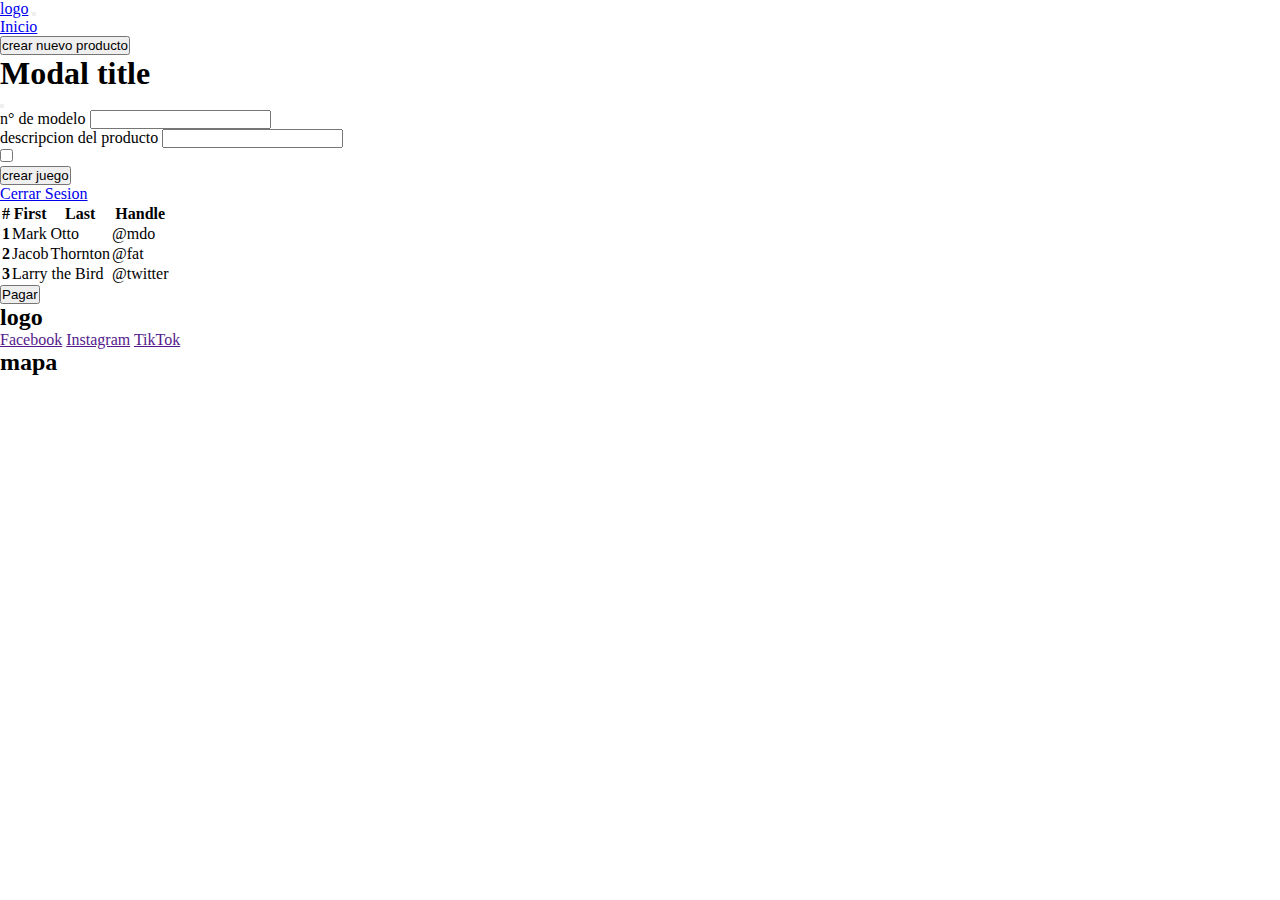
<file: html/admin.html>
<!DOCTYPE html>
<html lang="en">

<head>
    <meta charset="UTF-8">
    <meta http-equiv="X-UA-Compatible" content="IE=edge">
    <meta name="viewport" content="width=device-width, initial-scale=1.0">
    <link href="https://cdn.jsdelivr.net/npm/bootstrap@5.3.0-alpha2/dist/css/bootstrap.min.css" rel="stylesheet"
        integrity="sha384-aFq/bzH65dt+w6FI2ooMVUpc+21e0SRygnTpmBvdBgSdnuTN7QbdgL+OapgHtvPp" crossorigin="anonymous">
    <link rel="stylesheet" href="../css/style.css">
    <title>Document</title>
</head>

<body>
    <header>
        <nav class="navbar navbar-expand-lg bg-body-lg theme bg-info-subtle">
            <div class="container-fluid">
                <a class="navbar-brand" href="./admin.html">logo</a>
                <button class="navbar-toggler" type="button" data-bs-toggle="collapse"
                    data-bs-target="#navbarSupportedContent" aria-controls="navbarSupportedContent"
                    aria-expanded="false" aria-label="Toggle navigation">
                    <span class="navbar-toggler-icon bg-info-subtle"></span>
                </button>
                <div class="collapse navbar-collapse justify-content-around" id="navbarSupportedContent">
                    <ul class="navbar-nav me-4 mb-2 mb-lg-0">
                        <li class="nav-item">
                            <a class="nav-link active" aria-current="page" href="./admin.html">Inicio</a>
                        </li>
                       <!-- Button trigger modal -->
<button type="button" class="btn btn-dark" data-bs-toggle="modal" data-bs-target="#exampleModal">
   crear nuevo producto
  </button>
  
  <!-- Modal -->
  <div class="modal fade" id="exampleModal" tabindex="-1" aria-labelledby="exampleModalLabel" aria-hidden="true">
    <div class="modal-dialog">
      <div class="modal-content">
        <div class="modal-header">
          <h1 class="modal-title fs-5" id="exampleModalLabel">Modal title</h1>
          <button type="button" class="btn-dark" data-bs-dismiss="modal" aria-label="Close"></button>
        </div>
        <div class="modal-body">
            <form>
                <div class="mb-3">
                  <label for="exampleInputEmail1" class="form-label">n° de modelo</label>
                  <input type="text" class="form-control" id="exampleInputEmail1" aria-describedby="emailHelp">
                  <div id="emailHelp" class="form-text"></div>
                </div>
                <div class="mb-3">
                  <label for="exampleInputPassword1" class="form-label">descripcion del producto</label>
                  <input type="text" class="form-control" id="exampleInputPassword1">
                </div>
                <div class="mb-3 form-check">
                  <input type="checkbox" class="form-check-input" id="exampleCheck1">
                </div>
                <button type="submit" class="btn btn-dark">crear juego</button>
              </form>
      </div>
    </div>
  </div>
                    </ul>
                    <div class="d-flex">
                        <a href="../index.html"class="nav-link mx-3">Cerrar Sesion</a>
                    </div>
                </div>
            </div>
        </nav>
    </header>
    <main>
        <table class="table">
            <thead>
              <tr>
                <th scope="col">#</th>
                <th scope="col">First</th>
                <th scope="col">Last</th>
                <th scope="col">Handle</th>
              </tr>
            </thead>
            <tbody>
              <tr>
                <th scope="row">1</th>
                <td>Mark</td>
                <td>Otto</td>
                <td>@mdo</td>
              </tr>
              <tr>
                <th scope="row">2</th>
                <td>Jacob</td>
                <td>Thornton</td>
                <td>@fat</td>
              </tr>
              <tr>
                <th scope="row">3</th>
                <td colspan="2">Larry the Bird</td>
                <td>@twitter</td>
              </tr>
            </tbody>
          </table>

          <button class="btn btn-outline-primary">Pagar</button>
    </main>

   <footer class="py-5 bg-dark mt-5">
    <div class="container">
        <div class="row text-center">
            <div class="col-sm-12 col-md-4 my-5">
             <h2 class="text-white">logo</h2>
            </div>
            <div class="col-sm-12 col-md-4 my-5">
                <a href="">Facebook</a>
                <a href="">Instagram</a>
                <a href="">TikTok</a>
            </div>
            <div class="col-sm-12 col-md-4 my-5">
             <h2 class="text-white">mapa</h2>
            </div>
        </div>
    </div>
   </footer>

















    <script src="https://cdn.jsdelivr.net/npm/bootstrap@5.3.0-alpha2/dist/js/bootstrap.bundle.min.js"
        integrity="sha384-qKXV1j0HvMUeCBQ+QVp7JcfGl760yU08IQ+GpUo5hlbpg51QRiuqHAJz8+BrxE/N"
        crossorigin="anonymous"></script>
</body>

</html>
</file>
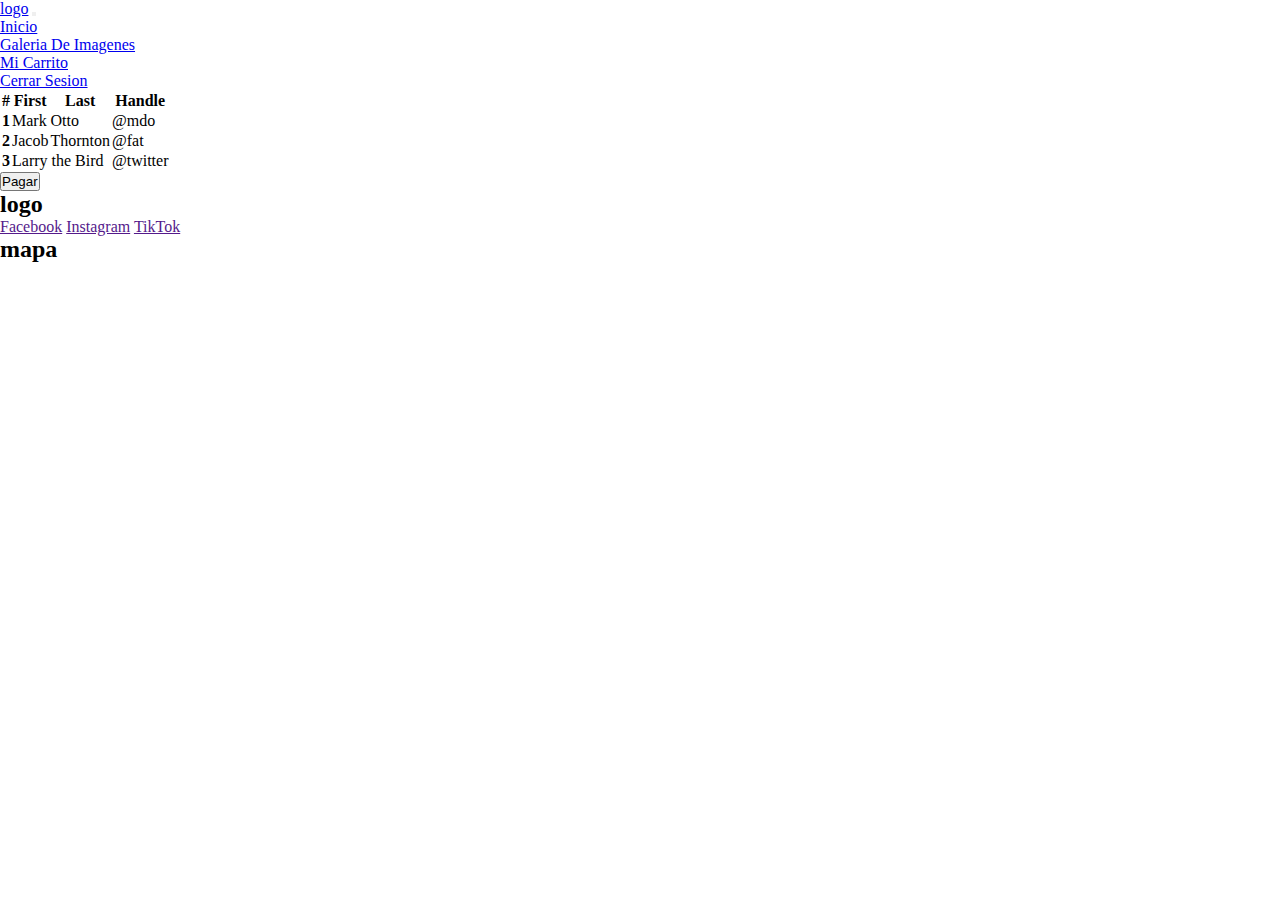
<file: html/carrito.html>
<!DOCTYPE html>
<html lang="en">

<head>
    <meta charset="UTF-8">
    <meta http-equiv="X-UA-Compatible" content="IE=edge">
    <meta name="viewport" content="width=device-width, initial-scale=1.0">
    <link href="https://cdn.jsdelivr.net/npm/bootstrap@5.3.0-alpha2/dist/css/bootstrap.min.css" rel="stylesheet"
        integrity="sha384-aFq/bzH65dt+w6FI2ooMVUpc+21e0SRygnTpmBvdBgSdnuTN7QbdgL+OapgHtvPp" crossorigin="anonymous">
    <link rel="stylesheet" href="../css/style.css">
    <title>Document</title>
</head>

<body>
    <header>
        <nav class="navbar navbar-expand-lg bg-body-lg theme bg-info-subtle">
            <div class="container-fluid">
                <a class="navbar-brand" href="./usuario-logueado.html">logo</a>
                <button class="navbar-toggler" type="button" data-bs-toggle="collapse"
                    data-bs-target="#navbarSupportedContent" aria-controls="navbarSupportedContent"
                    aria-expanded="false" aria-label="Toggle navigation">
                    <span class="navbar-toggler-icon bg-info-subtle"></span>
                </button>
                <div class="collapse navbar-collapse justify-content-around" id="navbarSupportedContent">
                    <ul class="navbar-nav me-4 mb-2 mb-lg-0">
                        <li class="nav-item">
                            <a class="nav-link active" aria-current="page" href="./usuario-logueado.html">Inicio</a>
                        </li>
                        <li class="nav-item">
                            <a class="nav-link" href="./galeria.html">Galeria De Imagenes</a>
                        </li>
                        <li class="nav-item">
                            <a class="nav-link" href="./carrito.html">Mi Carrito</a>
                        </li>
                    </ul>
                    <div class="d-flex">
                        <a href="../index.html"class="nav-link mx-3">Cerrar Sesion</a>
                    </div>
                </div>
            </div>
        </nav>
    </header>
    <main>
        <table class="table">
            <thead>
              <tr>
                <th scope="col">#</th>
                <th scope="col">First</th>
                <th scope="col">Last</th>
                <th scope="col">Handle</th>
              </tr>
            </thead>
            <tbody>
              <tr>
                <th scope="row">1</th>
                <td>Mark</td>
                <td>Otto</td>
                <td>@mdo</td>
              </tr>
              <tr>
                <th scope="row">2</th>
                <td>Jacob</td>
                <td>Thornton</td>
                <td>@fat</td>
              </tr>
              <tr>
                <th scope="row">3</th>
                <td colspan="2">Larry the Bird</td>
                <td>@twitter</td>
              </tr>
            </tbody>
          </table>

          <button class="btn btn-outline-primary">Pagar</button>
    </main>

   <footer class="py-5 bg-dark mt-5">
    <div class="container">
        <div class="row text-center">
            <div class="col-sm-12 col-md-4 my-5">
             <h2 class="text-white">logo</h2>
            </div>
            <div class="col-sm-12 col-md-4 my-5">
                <a href="">Facebook</a>
                <a href="">Instagram</a>
                <a href="">TikTok</a>
            </div>
            <div class="col-sm-12 col-md-4 my-5">
             <h2 class="text-white">mapa</h2>
            </div>
        </div>
    </div>
   </footer>

















    <script src="https://cdn.jsdelivr.net/npm/bootstrap@5.3.0-alpha2/dist/js/bootstrap.bundle.min.js"
        integrity="sha384-qKXV1j0HvMUeCBQ+QVp7JcfGl760yU08IQ+GpUo5hlbpg51QRiuqHAJz8+BrxE/N"
        crossorigin="anonymous"></script>
</body>

</html>
</file>
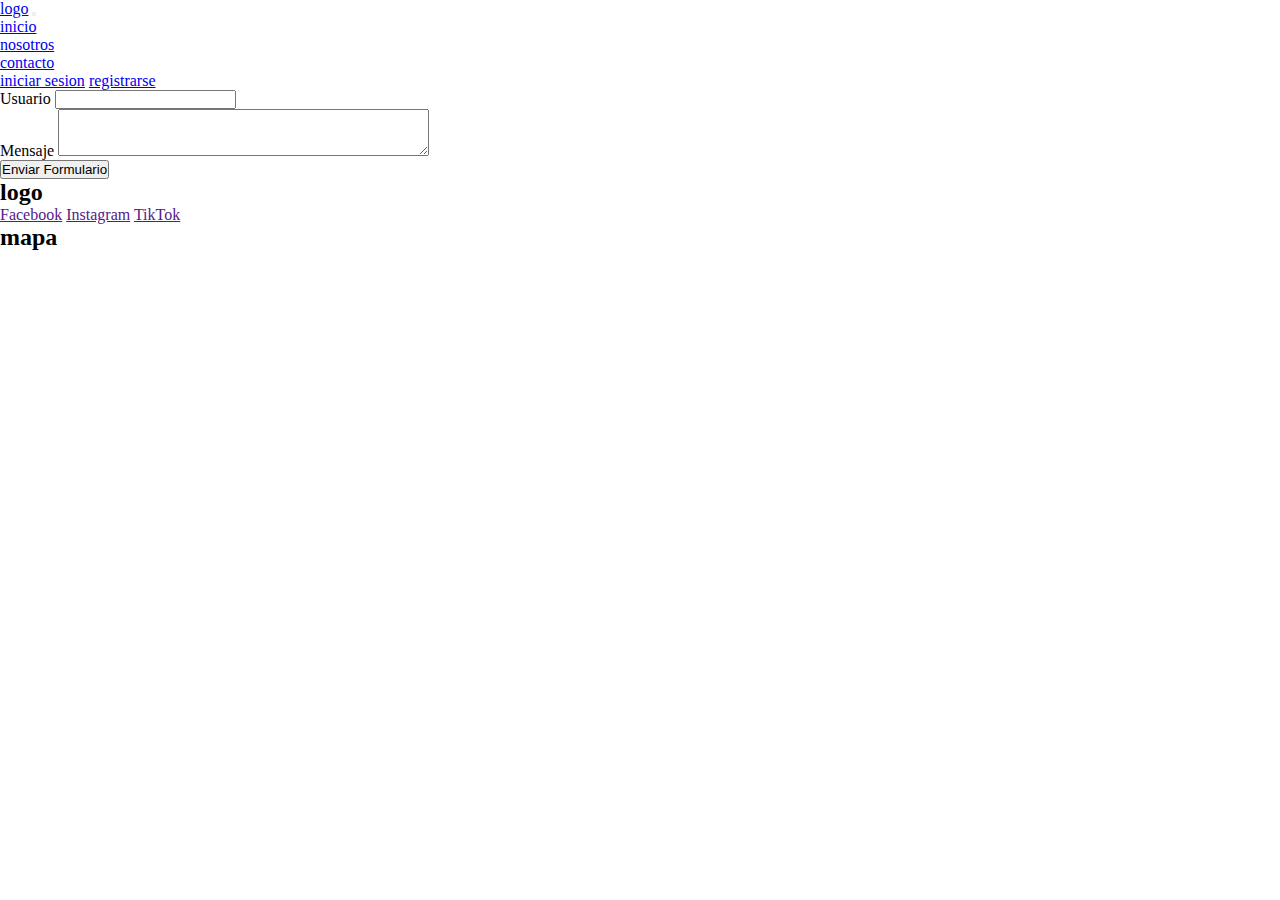
<file: html/contacto.html>
<!DOCTYPE html>
<html lang="en">

<head>
    <meta charset="UTF-8">
    <meta http-equiv="X-UA-Compatible" content="IE=edge">
    <meta name="viewport" content="width=device-width, initial-scale=1.0">
    <link href="https://cdn.jsdelivr.net/npm/bootstrap@5.3.0-alpha2/dist/css/bootstrap.min.css" rel="stylesheet"
        integrity="sha384-aFq/bzH65dt+w6FI2ooMVUpc+21e0SRygnTpmBvdBgSdnuTN7QbdgL+OapgHtvPp" crossorigin="anonymous">
    <link rel="stylesheet" href="../css/style.css">
    <title>Document</title>
</head>

<body>
    <header>
        <nav class="navbar navbar-expand-lg theme bg-info-subtle">
            <div class="container-fluid">
                <a class="navbar-brand" href="/index.html">logo</a>
                <button class="navbar-toggler" type="button" data-bs-toggle="collapse"
                    data-bs-target="#navbarSupportedContent" aria-controls="navbarSupportedContent"
                    aria-expanded="false" aria-label="Toggle navigation">
                    <span class="navbar-toggler-icon bg-info-subtle"></span>
                </button>
                <div class="collapse navbar-collapse justify-content-between" id="navbarSupportedContent">
                    <ul class="navbar-nav mb-2 mb-lg-0">
                        <li class="nav-item">
                            <a class="nav-link active" aria-current="page" href="../index.html">inicio</a>
                        </li>
                        <li class="nav-item">
                            <a class="nav-link" href="./nosotros.html">nosotros</a>
                        </li>
                        <li class="nav-item">
                            <a class="nav-link" href="./contacto.html">contacto</a>
                        </li>
                    </ul>
                    <div class="d-flex">
                        <a href="./iniciar-sesion.html"class="nav-link mx-3">iniciar sesion</a>
                        <a href="./registro.html" class="nav-link">registrarse</a>
                    </div>
                </div>
            </div>
        </nav>
    </header>
     <main class="main.css d-flex justify-content-center mt-5">
        <form class="w-25">
            <div class="mb-3">
              <label for="exampleInputEmail1" class="form-label">Usuario</label>
              <input type="text" class="form-control" id="exampleInputEmail1" aria-describedby="emailHelp" maxlength="10">
            </div>
            <div class="mb-3">
              <label for="exampleInputPassword1" class="form-label">Mensaje</label>
              <textarea name="" id="" cols="44" rows="3" maxlength="200"></textarea>
            </div>
            <button type="submit" class="btn btn-primary">Enviar Formulario</button>
          </form>
     </main>

   <footer class="py-5 bg-dark mt-5">
    <div class="container">
        <div class="row text-center">
            <div class="col-sm-12 col-md-4 my-5">
             <h2 class="text-white">logo</h2>
            </div>
            <div class="col-sm-12 col-md-4 my-5">
                <a href="">Facebook</a>
                <a href="">Instagram</a>
                <a href="">TikTok</a>
            </div>
            <div class="col-sm-12 col-md-4 my-5">
             <h2 class="text-white">mapa</h2>
            </div>
        </div>
    </div>
   </footer>

















    <script src="https://cdn.jsdelivr.net/npm/bootstrap@5.3.0-alpha2/dist/js/bootstrap.bundle.min.js"
        integrity="sha384-qKXV1j0HvMUeCBQ+QVp7JcfGl760yU08IQ+GpUo5hlbpg51QRiuqHAJz8+BrxE/N"
        crossorigin="anonymous"></script>
</body>

</html>
</file>
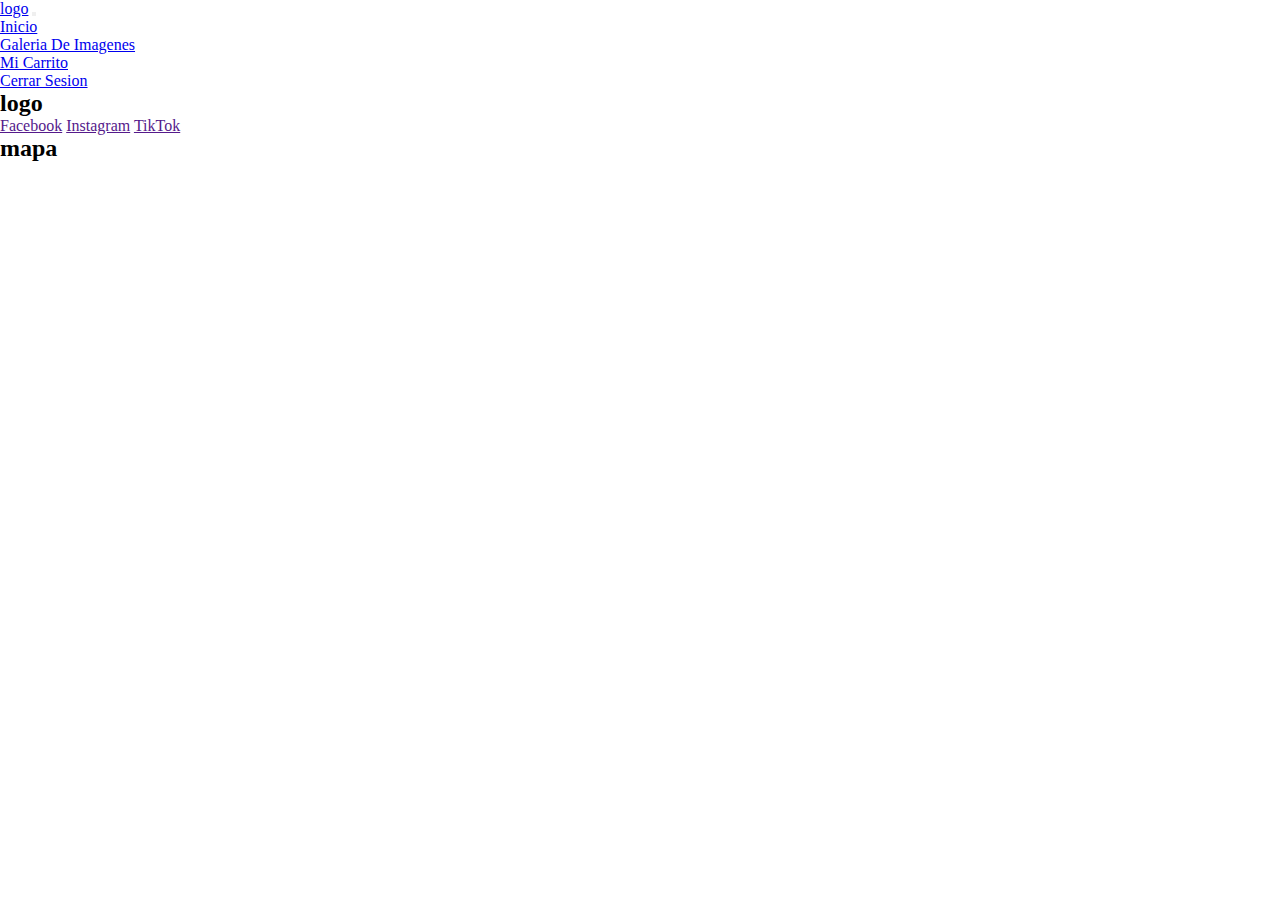
<file: html/galeria.html>
<!DOCTYPE html>
<html lang="en">

<head>
    <meta charset="UTF-8">
    <meta http-equiv="X-UA-Compatible" content="IE=edge">
    <meta name="viewport" content="width=device-width, initial-scale=1.0">
    <link href="https://cdn.jsdelivr.net/npm/bootstrap@5.3.0-alpha2/dist/css/bootstrap.min.css" rel="stylesheet"
        integrity="sha384-aFq/bzH65dt+w6FI2ooMVUpc+21e0SRygnTpmBvdBgSdnuTN7QbdgL+OapgHtvPp" crossorigin="anonymous">
    <link rel="stylesheet" href="../css/style.css">
    <title>Document</title>
</head>

<body>
    <header>
        <nav class="navbar navbar-expand-lg bg-body-lg theme bg-info-subtle">
            <div class="container-fluid">
                <a class="navbar-brand" href="./usuario-logueado.html">logo</a>
                <button class="navbar-toggler" type="button" data-bs-toggle="collapse"
                    data-bs-target="#navbarSupportedContent" aria-controls="navbarSupportedContent"
                    aria-expanded="false" aria-label="Toggle navigation">
                    <span class="navbar-toggler-icon bg-info-subtle"></span>
                </button>
                <div class="collapse navbar-collapse justify-content-around" id="navbarSupportedContent">
                    <ul class="navbar-nav me-4 mb-2 mb-lg-0">
                        <li class="nav-item">
                            <a class="nav-link active" aria-current="page" href="./usuario-logueado.html">Inicio</a>
                        </li>
                        <li class="nav-item">
                            <a class="nav-link" href="./html/galeria.html">Galeria De Imagenes</a>
                        </li>
                        <li class="nav-item">
                            <a class="nav-link" href="./html/carrito.html">Mi Carrito</a>
                        </li>
                    </ul>
                    <div class="d-flex">
                        <a href="../index.html"class="nav-link mx-3">Cerrar Sesion</a>
                    </div>
                </div>
            </div>
        </nav>
    </header>
    <main>

    </main>

   <footer class="py-5 bg-dark mt-5">
    <div class="container">
        <div class="row text-center">
            <div class="col-sm-12 col-md-4 my-5">
             <h2 class="text-white">logo</h2>
            </div>
            <div class="col-sm-12 col-md-4 my-5">
                <a href="">Facebook</a>
                <a href="">Instagram</a>
                <a href="">TikTok</a>
            </div>
            <div class="col-sm-12 col-md-4 my-5">
             <h2 class="text-white">mapa</h2>
            </div>
        </div>
    </div>
   </footer>

















    <script src="https://cdn.jsdelivr.net/npm/bootstrap@5.3.0-alpha2/dist/js/bootstrap.bundle.min.js"
        integrity="sha384-qKXV1j0HvMUeCBQ+QVp7JcfGl760yU08IQ+GpUo5hlbpg51QRiuqHAJz8+BrxE/N"
        crossorigin="anonymous"></script>
</body>

</html>
</file>
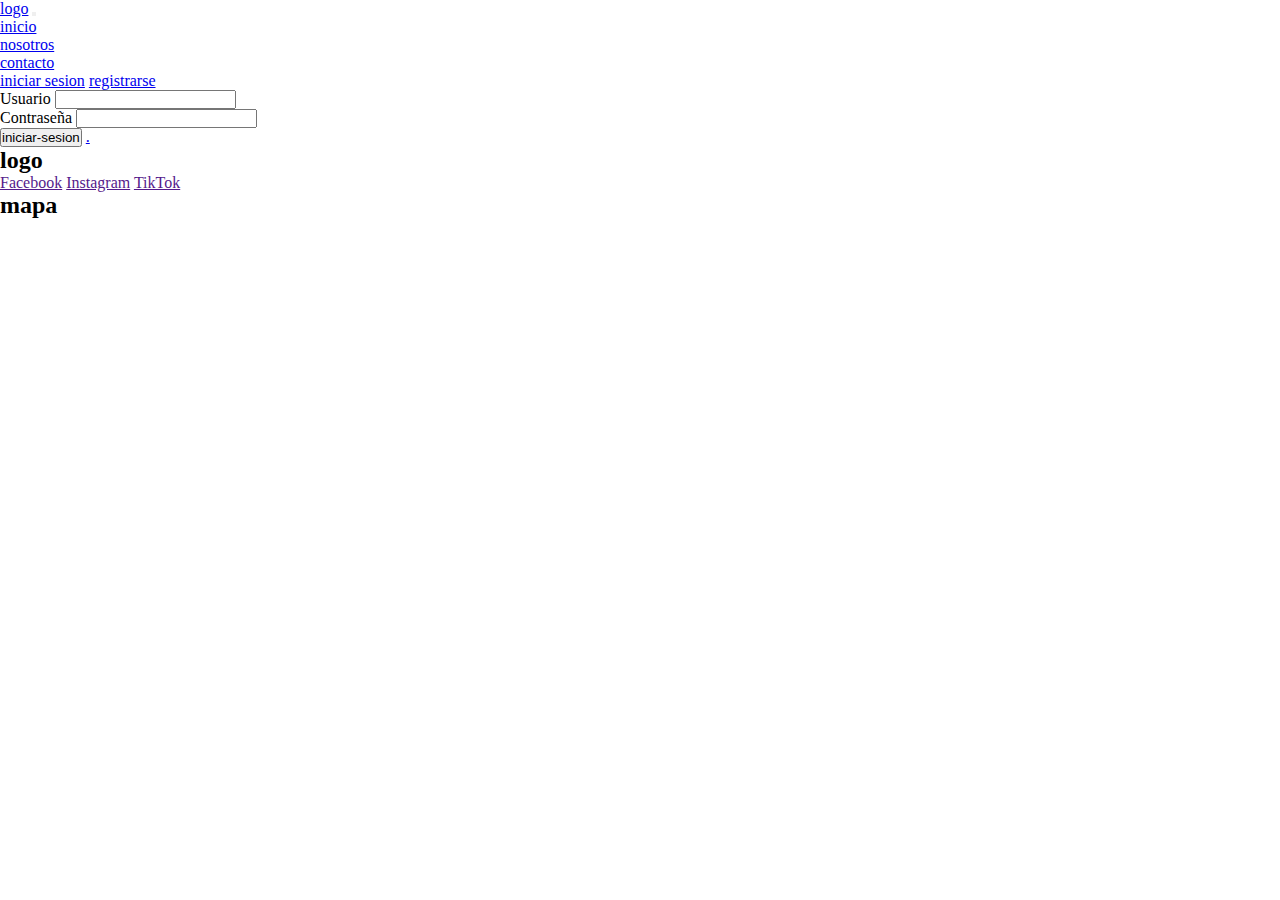
<file: html/iniciar-sesion.html>
<!DOCTYPE html>
<html lang="en">

<head>
    <meta charset="UTF-8">
    <meta http-equiv="X-UA-Compatible" content="IE=edge">
    <meta name="viewport" content="width=device-width, initial-scale=1.0">
    <link href="https://cdn.jsdelivr.net/npm/bootstrap@5.3.0-alpha2/dist/css/bootstrap.min.css" rel="stylesheet"
        integrity="sha384-aFq/bzH65dt+w6FI2ooMVUpc+21e0SRygnTpmBvdBgSdnuTN7QbdgL+OapgHtvPp" crossorigin="anonymous">
    <link rel="stylesheet" href="../css/style.css">
    <title>Document</title>
</head>

<body>
    <header>
        <nav class="navbar navbar-expand-lg theme bg-info-subtle">
            <div class="container-fluid">
                <a class="navbar-brand" href="/index.html">logo</a>
                <button class="navbar-toggler" type="button" data-bs-toggle="collapse"
                    data-bs-target="#navbarSupportedContent" aria-controls="navbarSupportedContent"
                    aria-expanded="false" aria-label="Toggle navigation">
                    <span class="navbar-toggler-icon bg-info-subtle"></span>
                </button>
                <div class="collapse navbar-collapse justify-content-between" id="navbarSupportedContent">
                    <ul class="navbar-nav mb-2 mb-lg-0">
                        <li class="nav-item">
                            <a class="nav-link active" aria-current="page" href="../index.html">inicio</a>
                        </li>
                        <li class="nav-item">
                            <a class="nav-link" href="./nosotros.html">nosotros</a>
                        </li>
                        <li class="nav-item">
                            <a class="nav-link" href="./contacto.html">contacto</a>
                        </li>
                    </ul>
                    <div class="d-flex">
                        <a href="./iniciar-sesion.html"class="nav-link mx-3">iniciar sesion</a>
                        <a href="./registro.html" class="nav-link">registrarse</a>
                    </div>
                </div>
            </div>
        </nav>
    </header>
     <main class="main.css d-flex justify-content-center mt-5">
        <form class="w-25">
            <div class="mb-3">
              <label for="exampleInputEmail1" class="form-label">Usuario</label>
              <input type="email" class="form-control" id="exampleInputEmail1" aria-describedby="emailHelp" required>
            </div>
            <div class="mb-3">
              <label for="exampleInputPassword1" class="form-label">Contraseña</label>
              <input type="password" class="form-control" id="exampleInputPassword1" required>
            </div>
            <button type="submit" class="btn btn-primary">iniciar-sesion</button>
            <a href="./usuario-logueado.html">.</a>
          </form>
     </main>

   <footer class="py-5 bg-dark mt-5">
    <div class="container">
        <div class="row text-center">
            <div class="col-sm-12 col-md-4 my-5">
             <h2 class="text-white">logo</h2>
            </div>
            <div class="col-sm-12 col-md-4 my-5">
                <a href="">Facebook</a>
                <a href="">Instagram</a>
                <a href="">TikTok</a>
            </div>
            <div class="col-sm-12 col-md-4 my-5">
             <h2 class="text-white">mapa</h2>
            </div>
        </div>
    </div>
   </footer>

















    <script src="https://cdn.jsdelivr.net/npm/bootstrap@5.3.0-alpha2/dist/js/bootstrap.bundle.min.js"
        integrity="sha384-qKXV1j0HvMUeCBQ+QVp7JcfGl760yU08IQ+GpUo5hlbpg51QRiuqHAJz8+BrxE/N"
        crossorigin="anonymous"></script>
</body>

</html>
</file>
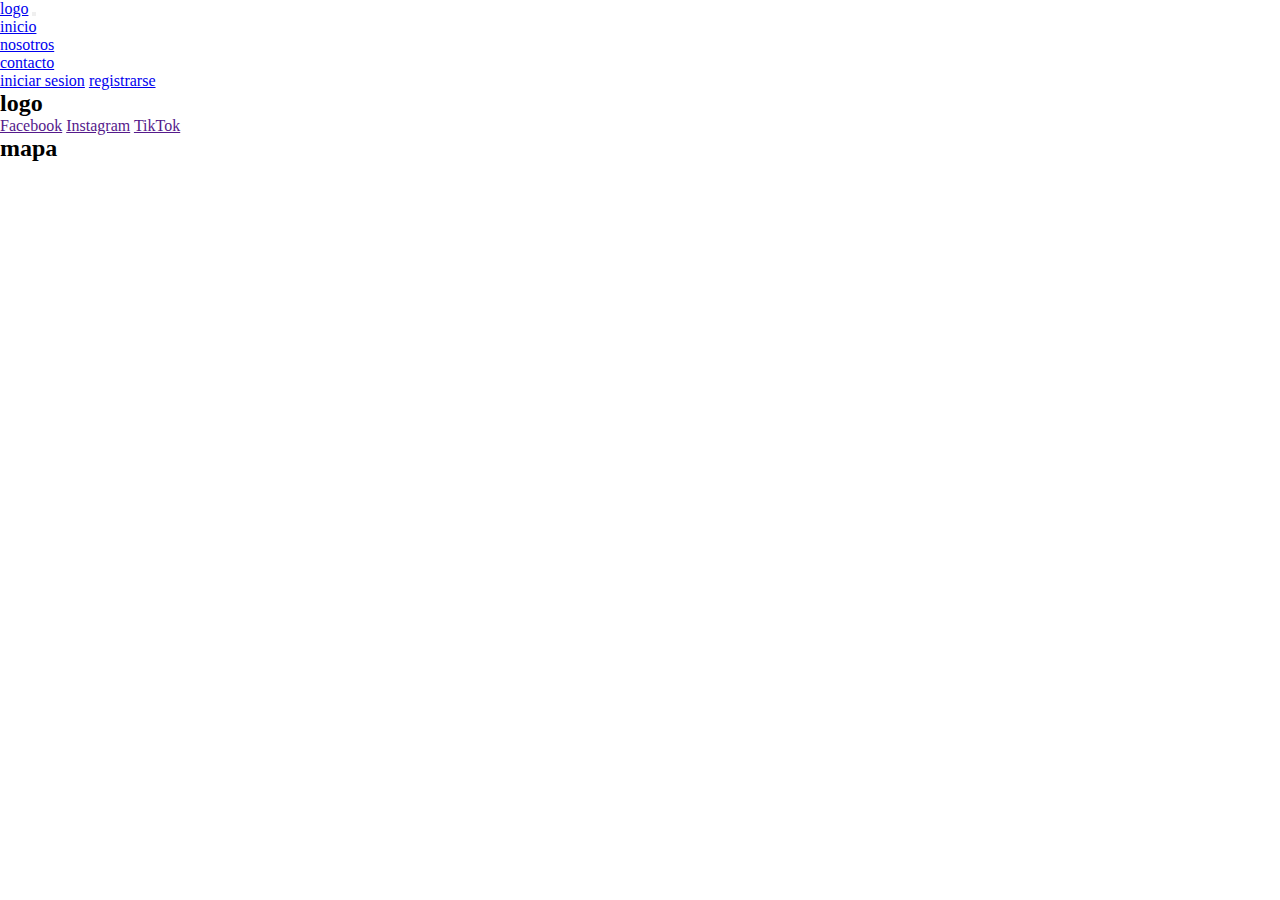
<file: html/nosotros.html>
<!DOCTYPE html>
<html lang="en">

<head>
    <meta charset="UTF-8">
    <meta http-equiv="X-UA-Compatible" content="IE=edge">
    <meta name="viewport" content="width=device-width, initial-scale=1.0">
    <link href="https://cdn.jsdelivr.net/npm/bootstrap@5.3.0-alpha2/dist/css/bootstrap.min.css" rel="stylesheet"
        integrity="sha384-aFq/bzH65dt+w6FI2ooMVUpc+21e0SRygnTpmBvdBgSdnuTN7QbdgL+OapgHtvPp" crossorigin="anonymous">
    <link rel="stylesheet" href="../css/style.css">
    <title>Document</title>
</head>

<body>
    <header>
        <nav class="navbar navbar-expand-lg bg-body-lg theme bg-info-subtle">
            <div class="container-fluid">
                <a class="navbar-brand text-dark" href="../index.html">logo</a>
                <button class="navbar-toggler" type="button" data-bs-toggle="collapse"
                    data-bs-target="#navbarSupportedContent" aria-controls="navbarSupportedContent"
                    aria-expanded="false" aria-label="Toggle navigation">
                    <span class="navbar-toggler-icon bg-while"></span>
                </button>
                <div class="collapse navbar-collapse justify-content-between" id="navbarSupportedContent">
                    <ul class="navbar-nav  mb-2 mb-lg-0">
                        <li class="nav-item">
                            <a class="nav-link active text-dark" aria-current="page" href="../index.html">inicio</a>
                        </li>
                        <li class="nav-item">
                            <a class="nav-link text-dark" href="./nosotros.html">nosotros</a>
                        </li>
                        <li class="nav-item">
                            <a class="nav-link text-dark" href="./contacto.html">contacto</a>
                        </li>
                    </ul>
                    <div class="d-flex">
                        <a href="./iniciarsesion.html"class="nav-link mx-3">iniciar sesion</a>
                        <a href="./registro.html" class="nav-link">registrarse</a>
                    </div>
                </div>
            </div>
        </nav>
    </header>
    <main class="main.css">
    </main>

   <footer class="py-5 bg-dark mt-5">
    <div class="container">
        <div class="row text-center">
            <div class="col-sm-12 col-md-4 my-5">
             <h2 class="text-white">logo</h2>
            </div>
            <div class="col-sm-12 col-md-4 my-5">
                <a href="">Facebook</a>
                <a href="">Instagram</a>
                <a href="">TikTok</a>
            </div>
            <div class="col-sm-12 col-md-4 my-5">
             <h2 class="text-white">mapa</h2>
            </div>
        </div>
    </div>
   </footer>

















    <script src="https://cdn.jsdelivr.net/npm/bootstrap@5.3.0-alpha2/dist/js/bootstrap.bundle.min.js"
        integrity="sha384-qKXV1j0HvMUeCBQ+QVp7JcfGl760yU08IQ+GpUo5hlbpg51QRiuqHAJz8+BrxE/N"
        crossorigin="anonymous"></script>
</body>

</html>
</file>
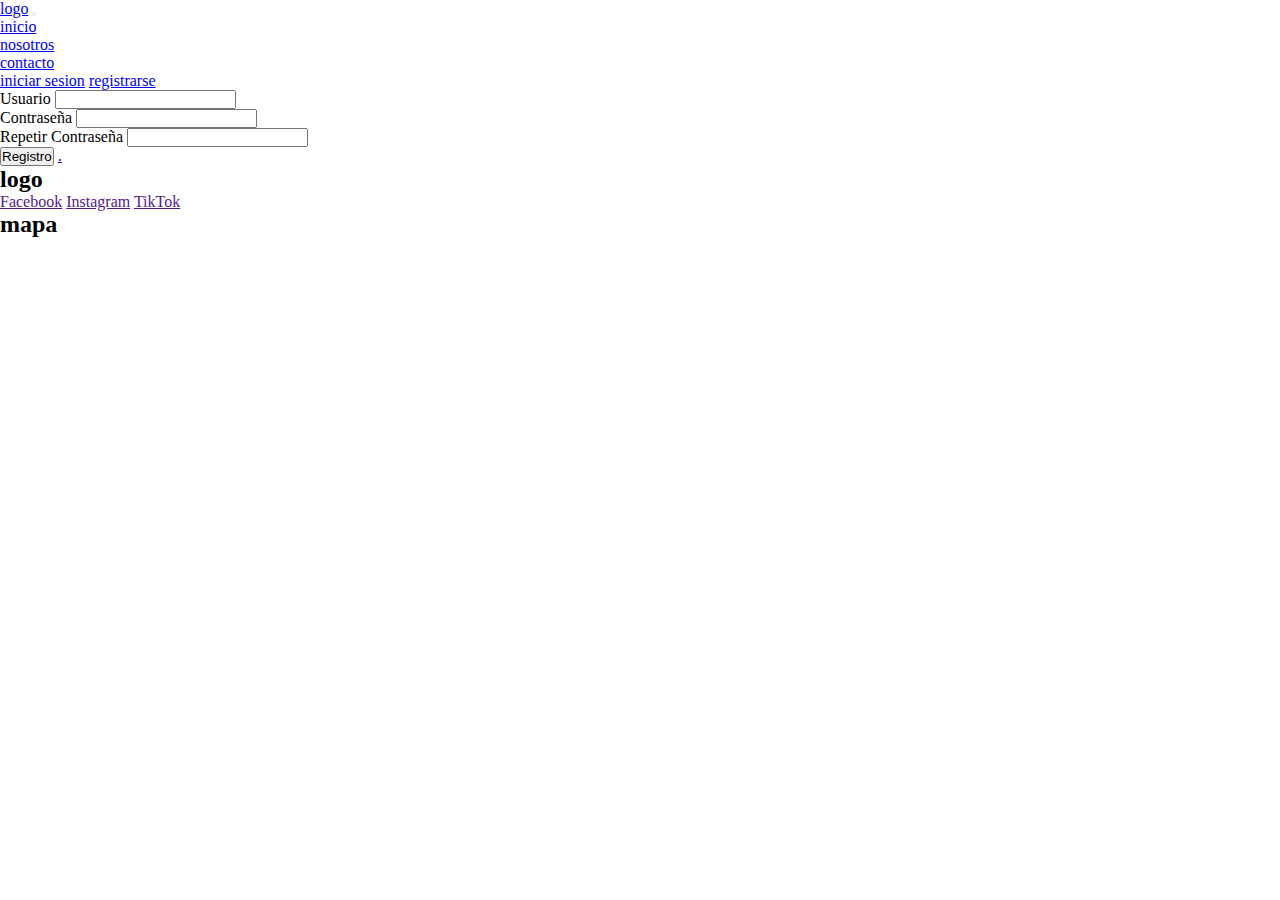
<file: html/registro.html>
<!DOCTYPE html>
<html lang="en">

<head>
    <meta charset="UTF-8">
    <meta http-equiv="X-UA-Compatible" content="IE=edge">
    <meta name="viewport" content="width=device-width, initial-scale=1.0">
    <link href="https://cdn.jsdelivr.net/npm/bootstrap@5.3.0-alpha2/dist/css/bootstrap.min.css" rel="stylesheet"
        integrity="sha384-aFq/bzH65dt+w6FI2ooMVUpc+21e0SRygnTpmBvdBgSdnuTN7QbdgL+OapgHtvPp" crossorigin="anonymous">
    <link rel="stylesheet" href="../css/style.css">
    <title>Document</title>
</head>

<body>
    <header>
        <nav class="navbar navbar-expand-lg theme bg-info-subtle">
            <div class="container-fluid">
                <a class="navbar-brand" href="./usuario-logueado.html">logo</a>
                <button class="navbar-toggler" type="button" data-bs-toggle="collapse"
                    data-bs-target="#navbarSupportedContent" aria-controls="navbarSupportedContent"
                    aria-expanded="false" aria-label="Toggle navigation">
                    <span class="navbar-toggler-icon bg-info-subtle"></span>
                </button>
                <div class="collapse navbar-collapse justify-content-between" id="navbarSupportedContent">
                    <ul class="navbar-nav mb-2 mb-lg-0">
                        <li class="nav-item">
                            <a class="nav-link active" aria-current="page" href="../index.html">inicio</a>
                        </li>
                        <li class="nav-item">
                            <a class="nav-link" href="./nosotros.html">nosotros</a>
                        </li>
                        <li class="nav-item">
                            <a class="nav-link" href="./contacto.html">contacto</a>
                        </li>
                    </ul>
                    <div class="d-flex">
                        <a href="./iniciar-sesion.html"class="nav-link mx-3">iniciar sesion</a>
                        <a href="./registro.html" class="nav-link">registrarse</a>
                    </div>
                </div>
            </div>
        </nav>
    </header>
     <main class="main.css d-flex justify-content-center mt-5">
        <form class="w-25">
            <div class="mb-3">
              <label for="exampleInputEmail1" class="form-label">Usuario</label>
              <input type="text" class="form-control" id="exampleInputEmail1" aria-describedby="emailHelp" required>
            </div>
            <div class="mb-3">
              <label for="exampleInputPassword1" class="form-label">Contraseña</label>
              <input type="password" class="form-control" id="exampleInputPassword1" required>
            </div>
            <div class="mb-3">
                <label for="exampleInputPassword1" class="form-label">Repetir Contraseña</label>
                <input type="password" class="form-control" id="exampleInputPassword1" required>
              </div>
            <button type="submit" class="btn btn-primary">Registro</button>
            <a href="./iniciar-sesion.html">.</a>
          </form>
     </main>

   <footer class="py-5 bg-dark mt-5">
    <div class="container">
        <div class="row text-center">
            <div class="col-sm-12 col-md-4 my-5">
             <h2 class="text-white">logo</h2>
            </div>
            <div class="col-sm-12 col-md-4 my-5">
                <a href="">Facebook</a>
                <a href="">Instagram</a>
                <a href="">TikTok</a>
            </div>
            <div class="col-sm-12 col-md-4 my-5">
             <h2 class="text-white">mapa</h2>
            </div>
        </div>
    </div>
   </footer>

















    <script src="https://cdn.jsdelivr.net/npm/bootstrap@5.3.0-alpha2/dist/js/bootstrap.bundle.min.js"
        integrity="sha384-qKXV1j0HvMUeCBQ+QVp7JcfGl760yU08IQ+GpUo5hlbpg51QRiuqHAJz8+BrxE/N"
        crossorigin="anonymous"></script>
</body>

</html>
</file>
<file: css/style.css>
*{
    margin: 0px;
    padding: 0px;
}

html{
    height: 100%;
}

body{
   min-height: 100%;
    display: flex;
    flex-direction: column;
}

.main{
    flex: 1;
}
</file>
